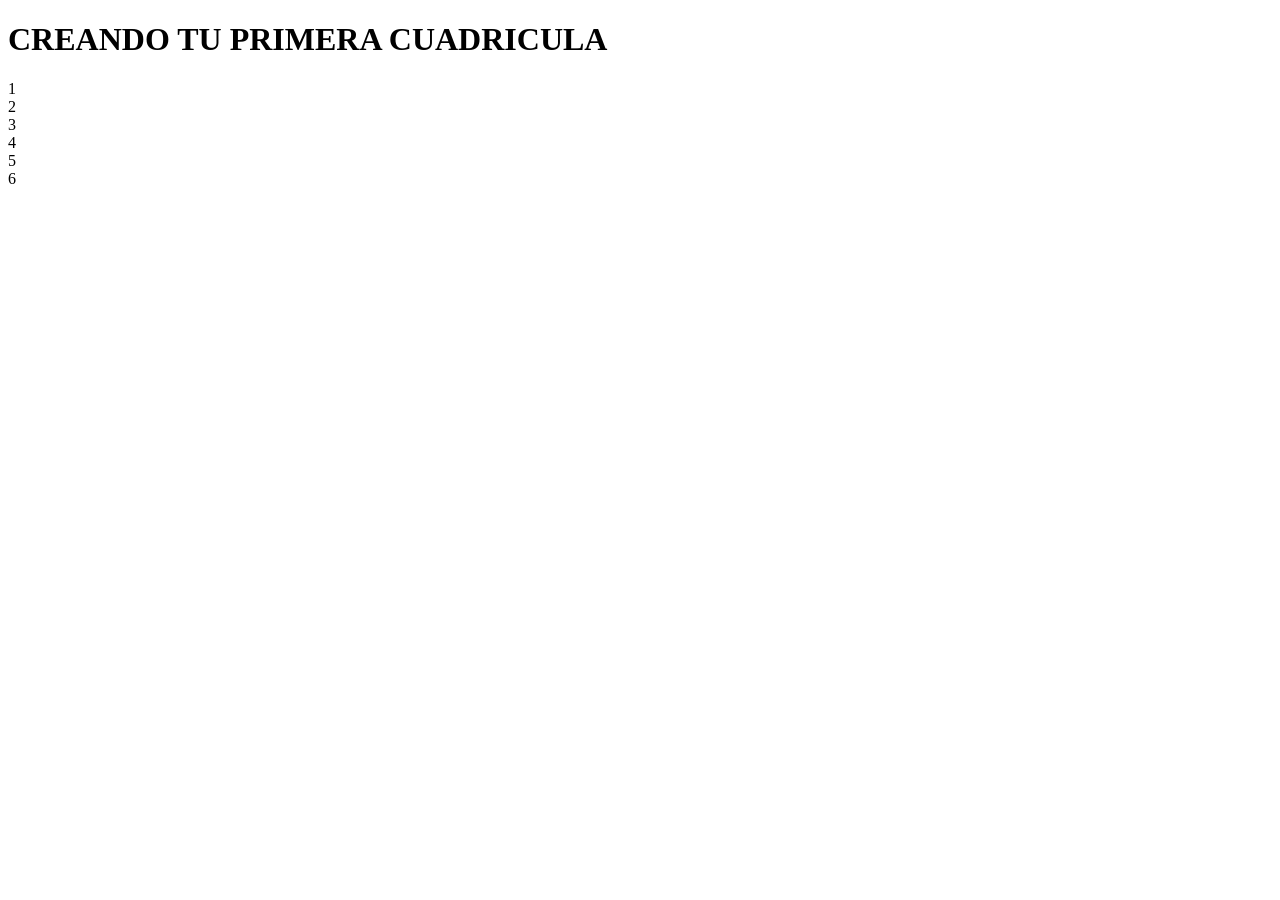
<file: index1.html>
<!DOCTYPE html>
<html lang="en">
<head>
    <meta charset="UTF-8">
    <meta name="viewport" content="width=device-width, initial-scale=1.0">
    <title>PUNTO 1</title>
  <link rel="stylesheet" href="style2.css">
</head>
<body>

<h1>CREANDO TU PRIMERA CUADRICULA</h1>
    <div class="contenedor">
  <div class="item">1</div>
  <div class="item">2</div>
  <div class="item">3</div>
  <div class="item">4</div>
  <div class="item">5</div>
  <div class="item">6</div>
</div>



</div>
    
</body>
</html>
</file>
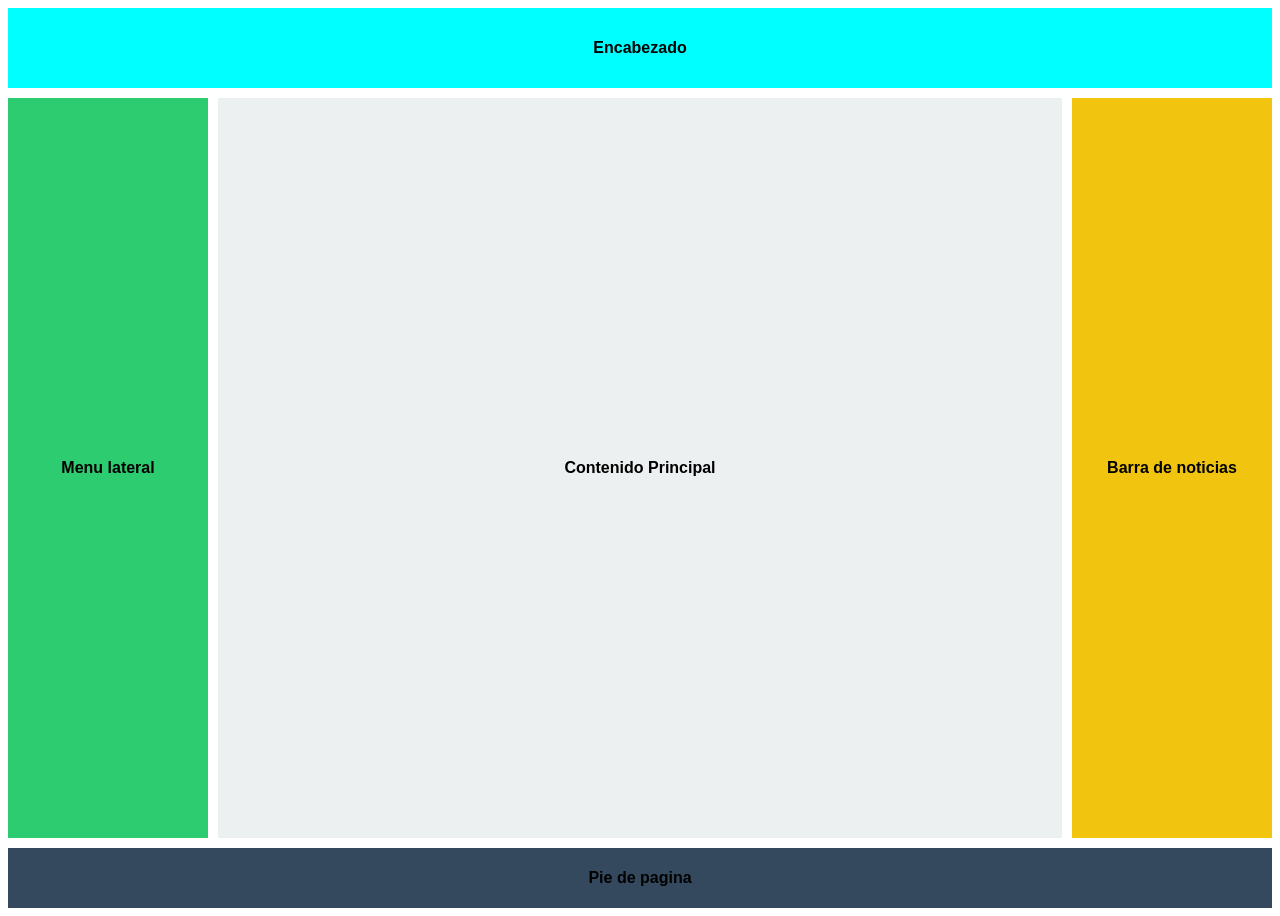
<file: index2.html>
<!DOCTYPE html>
<html lang="en">
<head>
    <meta charset="UTF-8">
    <meta name="viewport" content="width=device-width, initial-scale=1.0">
    <link rel="stylesheet" href="style2.css">
    <title>Grind</title>
</head>
<body>

    <div class="Contenedor">
        <header class="header">Encabezado</header>
        <nav class="sidebar">Menu lateral</nav>
        <main class="contenido">Contenido Principal</main>
        <aside class="noticias">Barra de noticias</aside>
        <footer class="footer">Pie de pagina</footer>
    </div>
</body>
</html>
</file>
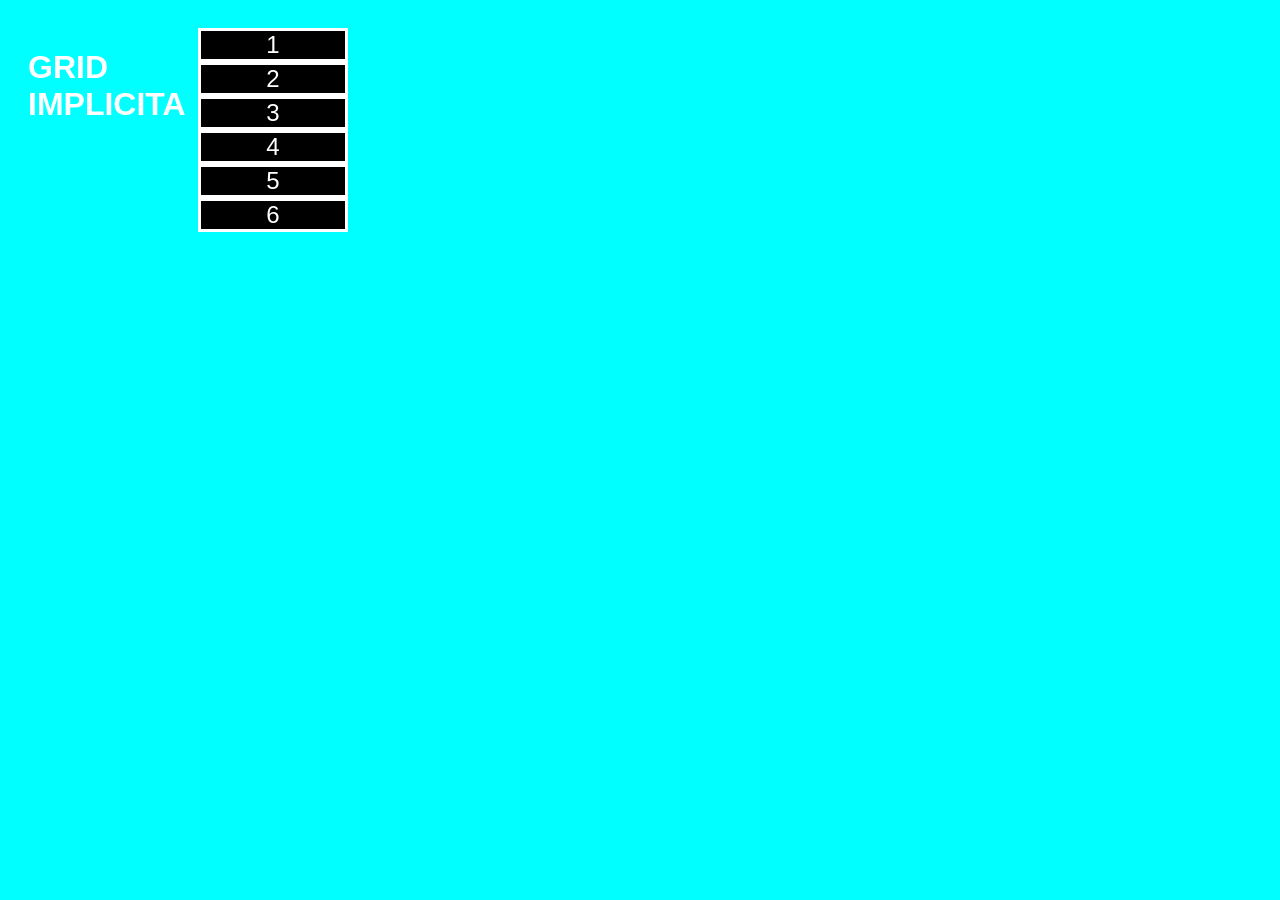
<file: index3.html>
<!DOCTYPE html>
<html lang="en">
<head>
    <meta charset="UTF-8">
    <meta name="viewport" content="width=device-width, initial-scale=1.0">
    <title>GRID IMPLICITA</title>
    <link rel="stylesheet" href="styles3.css">
</head>
<body>
    
<div class="contenedor">
    <h1>GRID IMPLICITA</h1>
    <div class="grid">
        <div class="item">1</div>
        <div class="item">2</div>
        <div class="item">3</div>
        <div class="item">4</div>
        <div class="item">5</div>
        <div class="item">6</div>
      
    </div>
 

</div>
    
</body>
</html>
</file>
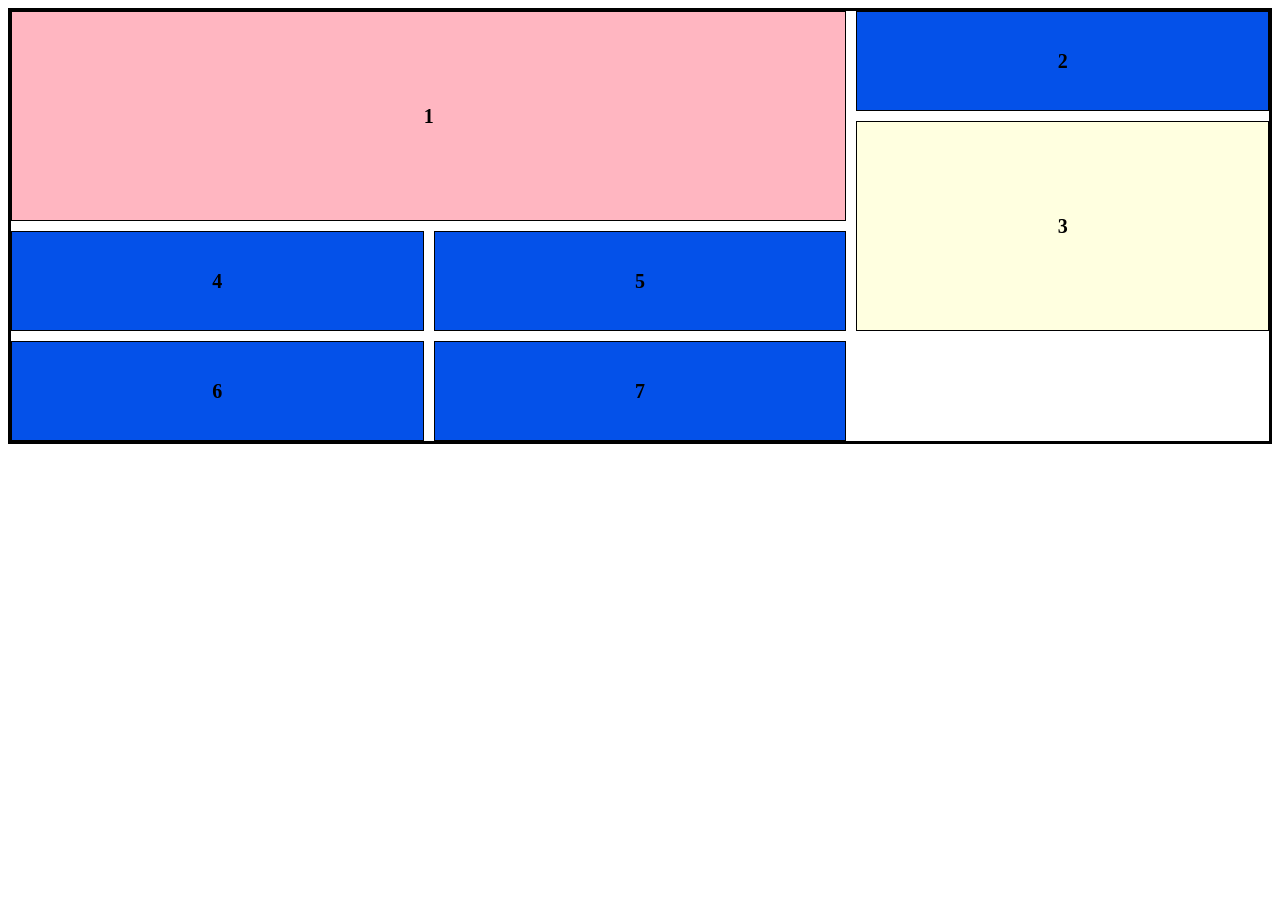
<file: index4.html>
<!DOCTYPE html>
<html lang="en">
<head>
  <meta charset="UTF-8">
  <meta name="viewport" content="width=device-width, initial-scale=1.0">
  <link rel="stylesheet" href="styles4.css">
  <title>CUADRICULAS </title>
</head>
<body>
  <div class="GRID"">
    <div class="item grande">1</div>
    <div class="item ">2</div>
    <div class="item alto">3</div>
    <div class="item ">4</div>
    <div class="item ancho">5</div>
    <div class="item ">6</div>
    <div class="item ">7</div>
  </div>
  
</body>
</html>
</file>
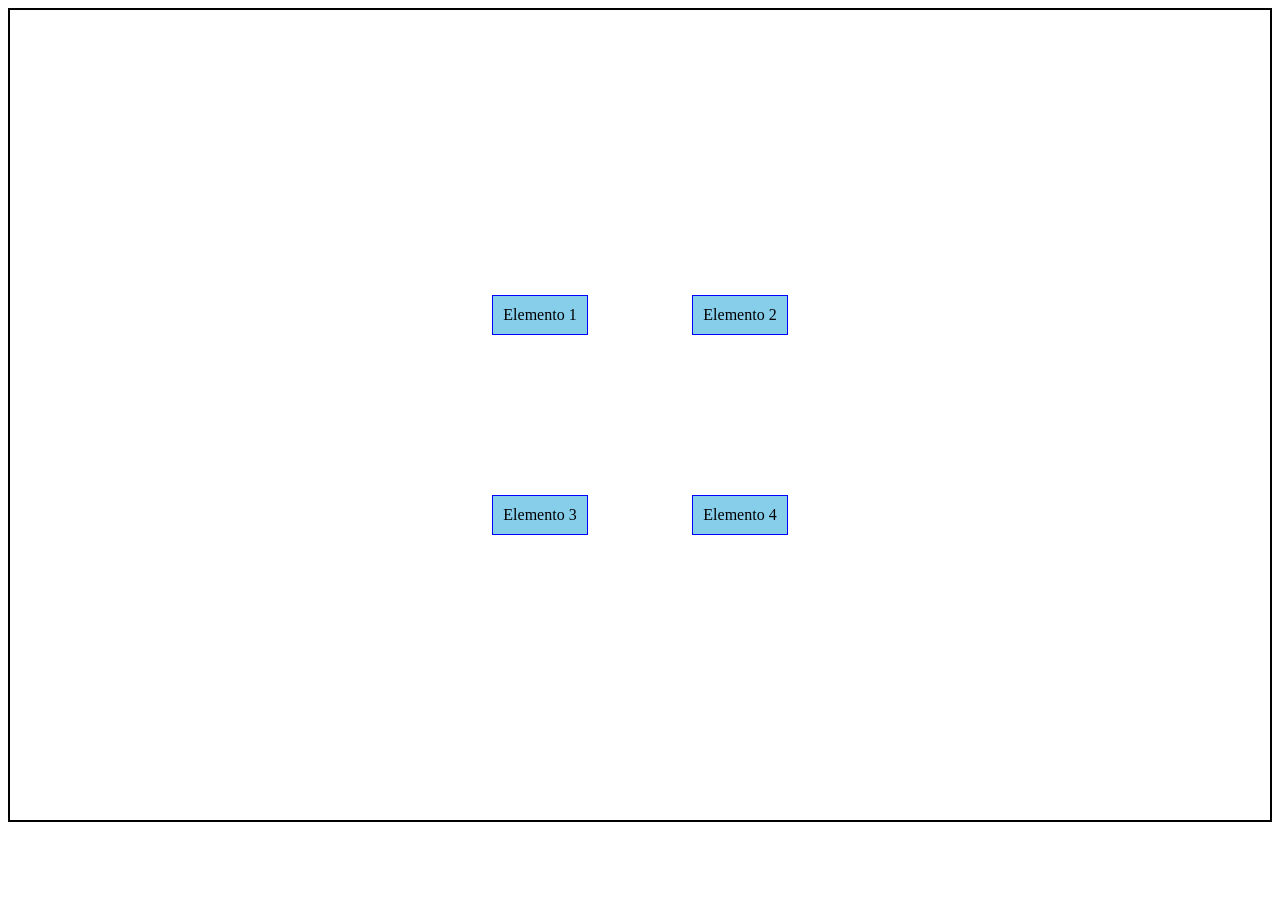
<file: index6.html>
<!DOCTYPE html>
<html lang="en">
<head>
    <meta charset="UTF-8">
    <meta name="viewport" content="width=device-width, initial-scale=1.0">
    <link rel="stylesheet" href="style6.css">
    <title>Document</title>
</head>
<body>
    
        <div class="contenedor">
        <div class="item">Elemento 1</div>
        <div class="item">Elemento 2</div>
        <div class="item">Elemento 3</div>
        <div class="item">Elemento 4</div>
    </div>
</body>
</html>
</file>
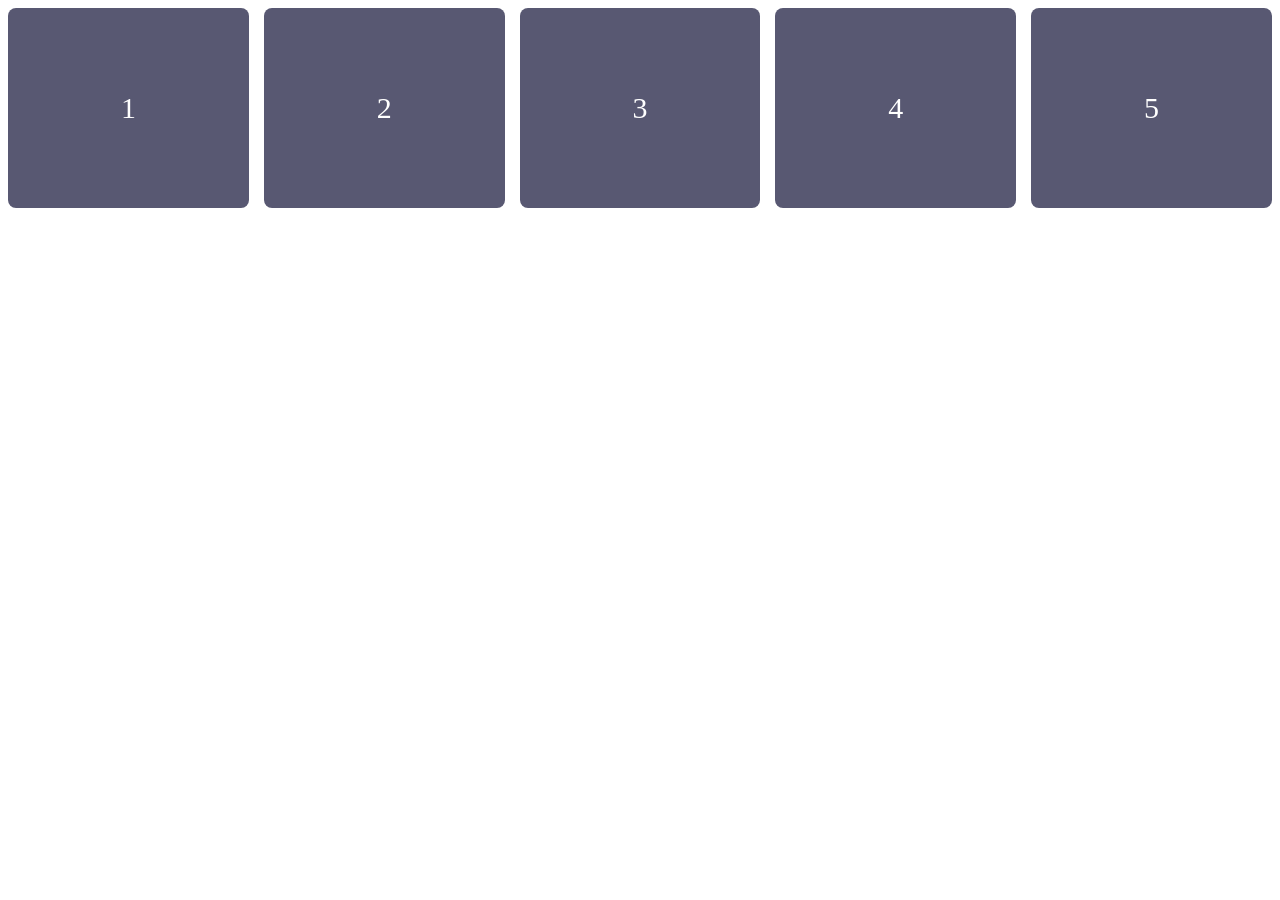
<file: index7.html>
<!DOCTYPE html>
<html lang="en">
<head>
    <meta charset="UTF-8">
    <meta name="viewport" content="width=device-width, initial-scale=1.0">
    <link rel="stylesheet" href="style7.css">
    <title>Document</title>
</head>
<body>

    <div class="galeria">
        <div class="item">1</div>
        <div class="item">2</div>
        <div class="item">3</div>
        <div class="item">4</div>
        <div class="item">5</div>
    </div>
    
</body>
</html>
</file>
<file: style2.css>
.Contenedor {
    display: grid;
    height: 100vh;
    gap: 10px;

    grid-template-columns: 200px auto 200px;
    grid-template-rows: 80px 1fr 60px;

 
    grid-template-areas: 
    "header  header    header"
    "sidebar contenido noticias"
    "footer  footer    footer";
}


.header   { grid-area: header; background-color: aqua; }
.sidebar  { grid-area: sidebar; background-color: #2ecc71; }
.contenido { grid-area: contenido; background-color: #ecf0f1; } 
.noticias  { grid-area: noticias; background-color: #f1c40f; }  
.footer    { grid-area: footer; background-color: #34495e; }


.Contenedor > * {
    display: flex;
    align-items: center;
    justify-content: center;
    font-family: sans-serif;
    font-weight: bold;
   
}
</file>
<file: styles3.css>
body{
  background-color: aqua;
  font-family: Arial, sans-serif;
  color: white;
}

.contenedor{
  display: grid;
  grid-template-columns: repeat(2,150px );
  grid-template-rows: repeat(2,150px);
  gap: 20px;
  padding: 20px;
}

.item{
  background-color: black;
  border: 3px solid white;
  display: flex;
  justify-content: center;
  align-items: center;
  font-size: 24px;
}
</file>
<file: styles4.css>
.GRID{
  display: grid;
  grid-template-columns: repeat(3, 1fr);
  grid-auto-rows: 100px;
  gap: 10px;
  border: 3px solid black;

grid-auto-flow: dense;
}

.item{
  background: rgb(4, 81, 233);
  border: 1px solid black;
  display: flex;
  align-items: center;
  justify-content: center;
  font-size: 20px;
  font-weight: bold;
}

.grande{
  grid-column: span 2;
  grid-row: span 2;
  background: lightpink;
}

.anchor{
  grid-column: span 2;
  background: lightgreen;
}

.alto{
  grid-row: span 2;
  background: lightyellow;
}
</file>
<file: style6.css>
.contenedor {
    display: grid;
    grid-template-columns: 200px 200px;
    grid-template-rows: 200px 200px;
    

    height: 90vh;
    border: 2px solid #000;

  
    

    justify-content: center; 
    align-content: center;   


    justify-items: center;   
    align-items: center;     
}


.item {
    background-color: skyblue;
    border: 1px solid blue;
    padding: 10px;
}
</file>
<file: style7.css>
.galeria{
    display: grid;
    grid-template-columns: repeat(auto-fit, minmax(200px, 1fr));
    gap: 15px;
}

.item{ background-color: rgb(88, 88, 114);
color: white;
height: 200px;
display: flex;
align-items: center;
justify-content: center;
font-size: 30px;
border-radius: 8px;}
</file>
